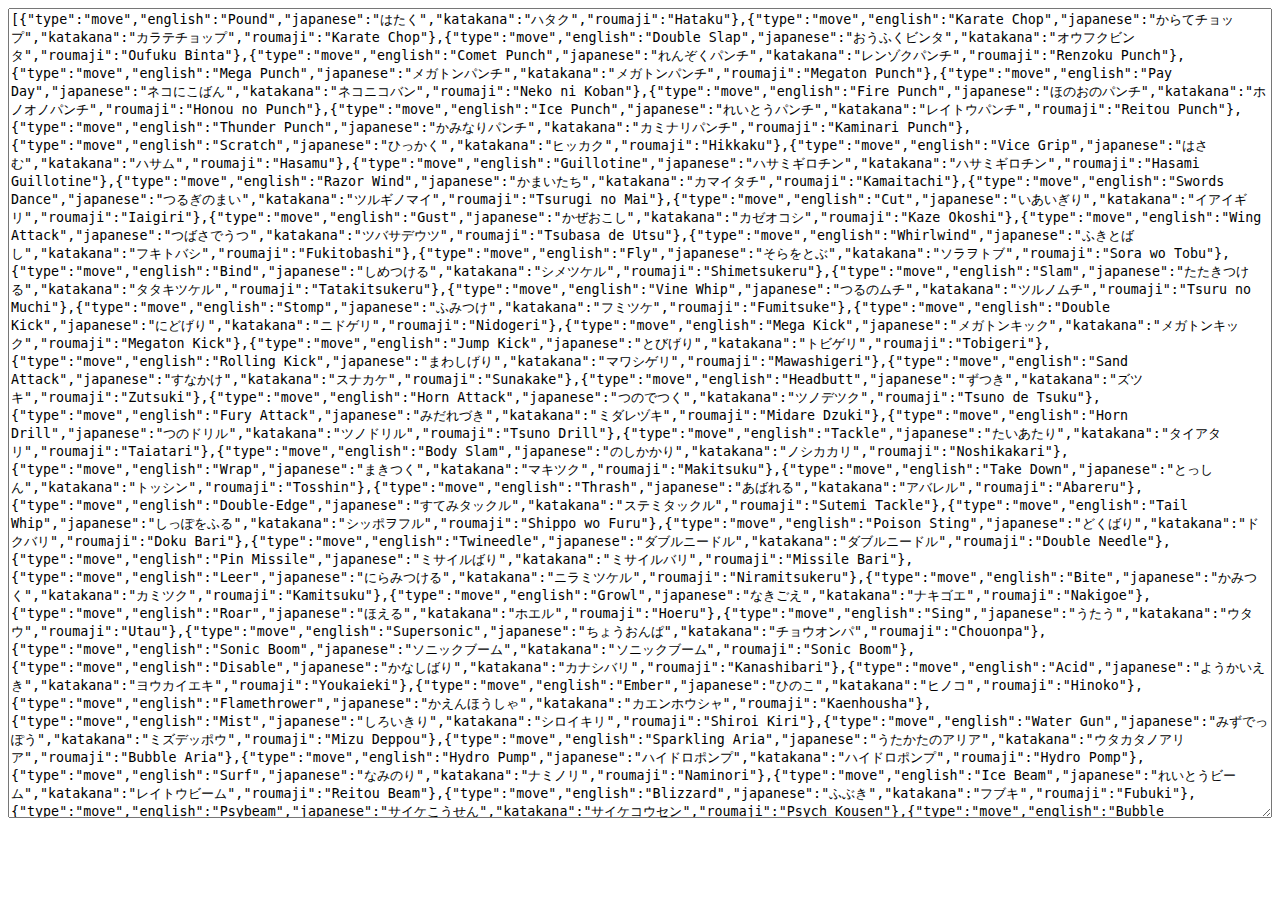
<file: dev/index.html>
<head>
    <meta http-equiv="Content-Type" content="text/html; charset=utf-8" />
    
    <title>PokeJisho Dev</title>
    <script src='https://cdnjs.cloudflare.com/ajax/libs/jquery/3.1.0/jquery.min.js'></script>
    
    <script src="/js/jisho-data.js"></script>
    <script src="/js/to-katakana.js"></script>
    
    <script src="/dev/new-jisho.js"></script>
    <script src="/dev/move-data.js"></script>
    
    <link rel="stylesheet" href="/dev/style.css">
</head>

<body>
    <textarea id="render-area">
        
    </textarea>
    
    <script src="/dev/script.js"></script>
</body>
</file>
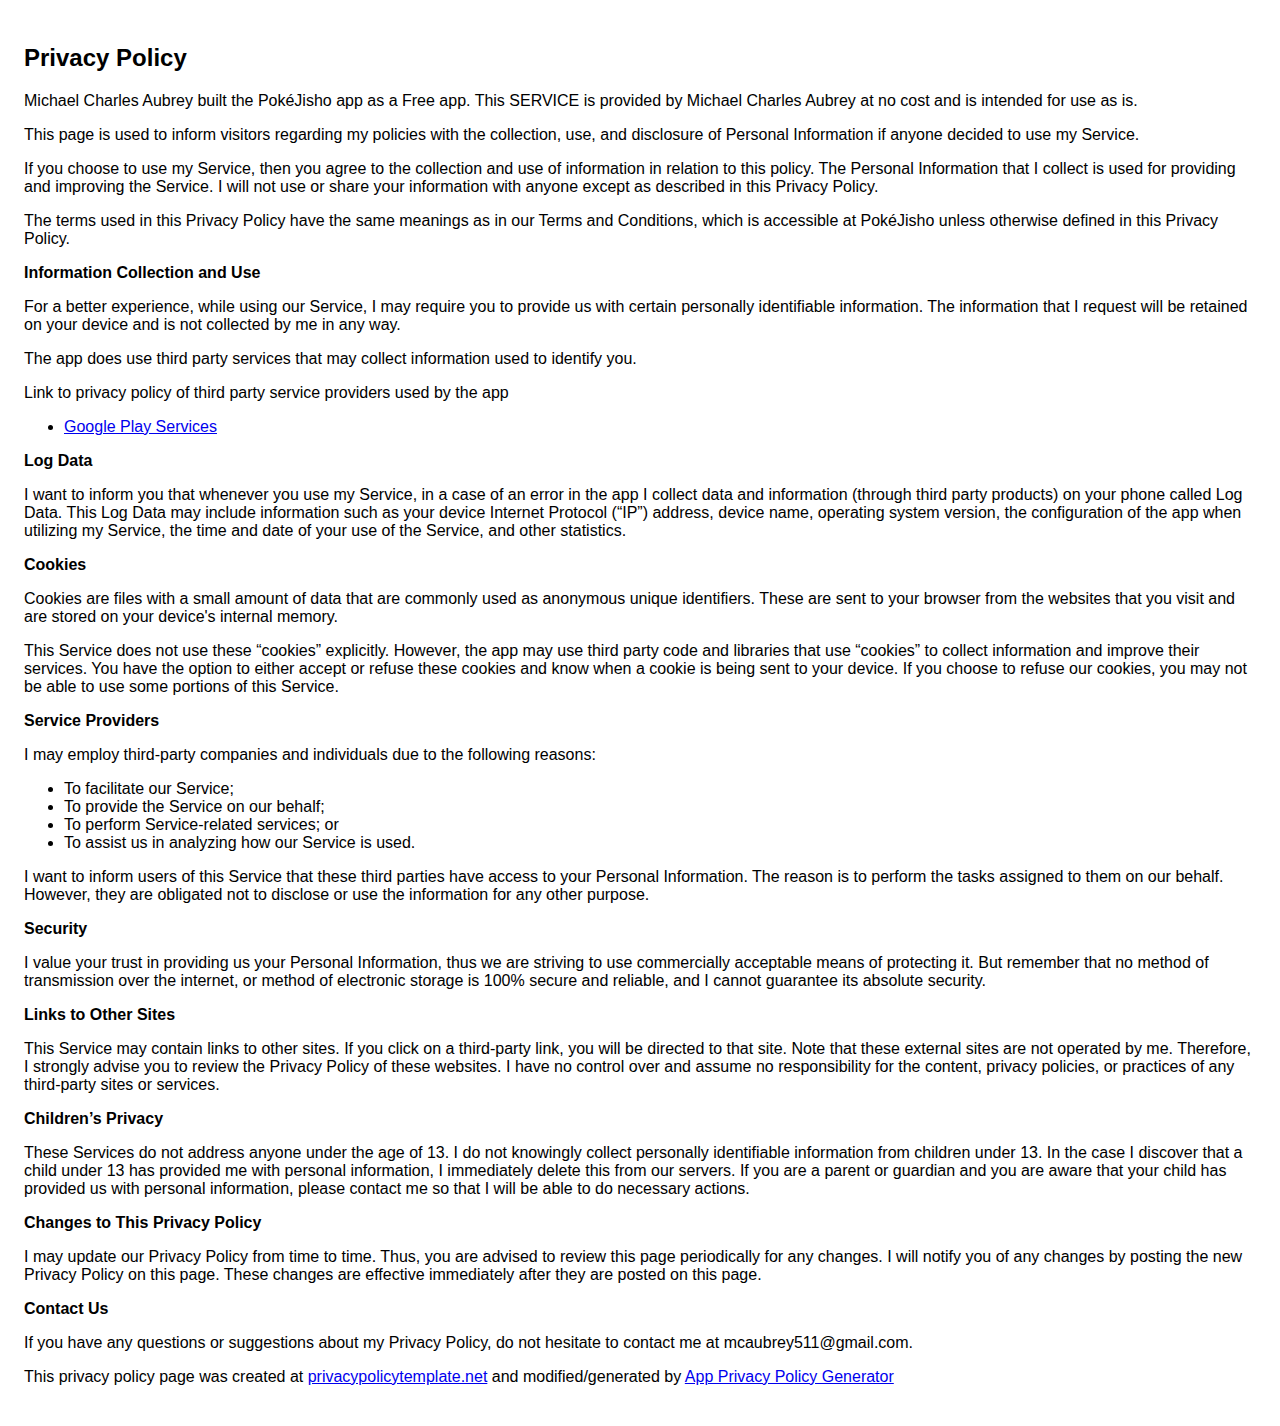
<file: privacy_policy.html>
<!DOCTYPE html>
    <html>
    <head>
      <meta charset='utf-8'>
      <meta name='viewport' content='width=device-width'>
      <title>Privacy Policy</title>
      <style> body { font-family: 'Helvetica Neue', Helvetica, Arial, sans-serif; padding:1em; } </style>
    </head>
    <body>
    <h2>Privacy Policy</h2> <p> Michael Charles Aubrey built the PokéJisho app as a Free app. This SERVICE is provided by
                    Michael Charles Aubrey at no cost and is intended for use as is.
                  </p> <p>This page is used to inform visitors regarding my policies with the collection, use, and disclosure
                    of Personal Information if anyone decided to use my Service.
                  </p> <p>If you choose to use my Service, then you agree to the collection and use of information in
                    relation to this policy. The Personal Information that I collect is used for providing and improving
                    the Service. I will not use or share your information with anyone except as described
                    in this Privacy Policy.
                  </p> <p>The terms used in this Privacy Policy have the same meanings as in our Terms and Conditions, which is
                    accessible at PokéJisho unless otherwise defined in this Privacy Policy.
                  </p> <p><strong>Information Collection and Use</strong></p> <p>For a better experience, while using our Service, I may require you to provide us with certain
                    personally identifiable information. The information that I request will be retained on your device and is not collected by me in any way.
                  </p> <p>The app does use third party services that may collect information used to identify you.</p> <div><p>Link to privacy policy of third party service providers used by the app</p> <ul><li><a href="https://www.google.com/policies/privacy/" target="_blank">Google Play Services</a></li><!----><!----><!----><!----><!----><!----><!----><!----></ul></div> <p><strong>Log Data</strong></p> <p> I want to inform you that whenever you use my Service, in a case of
                    an error in the app I collect data and information (through third party products) on your phone
                    called Log Data. This Log Data may include information such as your device Internet Protocol (“IP”) address,
                    device name, operating system version, the configuration of the app when utilizing my Service,
                    the time and date of your use of the Service, and other statistics.
                  </p> <p><strong>Cookies</strong></p> <p>Cookies are files with a small amount of data that are commonly used as anonymous unique identifiers.
                    These are sent to your browser from the websites that you visit and are stored on your device's internal
                    memory.
                  </p> <p>This Service does not use these “cookies” explicitly. However, the app may use third party code and
                    libraries that use “cookies” to collect information and improve their services. You have the option to
                    either accept or refuse these cookies and know when a cookie is being sent to your device. If you choose
                    to refuse our cookies, you may not be able to use some portions of this Service.
                  </p> <p><strong>Service Providers</strong></p> <p> I may employ third-party companies and individuals due to the following reasons:</p> <ul><li>To facilitate our Service;</li> <li>To provide the Service on our behalf;</li> <li>To perform Service-related services; or</li> <li>To assist us in analyzing how our Service is used.</li></ul> <p> I want to inform users of this Service that these third parties have access to
                    your Personal Information. The reason is to perform the tasks assigned to them on our behalf. However,
                    they are obligated not to disclose or use the information for any other purpose.
                  </p> <p><strong>Security</strong></p> <p> I value your trust in providing us your Personal Information, thus we are striving
                    to use commercially acceptable means of protecting it. But remember that no method of transmission over
                    the internet, or method of electronic storage is 100% secure and reliable, and I cannot guarantee
                    its absolute security.
                  </p> <p><strong>Links to Other Sites</strong></p> <p>This Service may contain links to other sites. If you click on a third-party link, you will be directed
                    to that site. Note that these external sites are not operated by me. Therefore, I strongly
                    advise you to review the Privacy Policy of these websites. I have no control over
                    and assume no responsibility for the content, privacy policies, or practices of any third-party sites
                    or services.
                  </p> <p><strong>Children’s Privacy</strong></p> <p>These Services do not address anyone under the age of 13. I do not knowingly collect
                    personally identifiable information from children under 13. In the case I discover that a child
                    under 13 has provided me with personal information, I immediately delete this from
                    our servers. If you are a parent or guardian and you are aware that your child has provided us with personal
                    information, please contact me so that I will be able to do necessary actions.
                  </p> <p><strong>Changes to This Privacy Policy</strong></p> <p> I may update our Privacy Policy from time to time. Thus, you are advised to review
                    this page periodically for any changes. I will notify you of any changes by posting
                    the new Privacy Policy on this page. These changes are effective immediately after they are posted on
                    this page.
                  </p> <p><strong>Contact Us</strong></p> <p>If you have any questions or suggestions about my Privacy Policy, do not hesitate to contact
                    me at mcaubrey511@gmail.com.
                  </p> <p>This privacy policy page was created at <a href="https://privacypolicytemplate.net" target="_blank">privacypolicytemplate.net</a>
                    and modified/generated by <a href="https://app-privacy-policy-generator.firebaseapp.com/" target="_blank">App
                      Privacy Policy Generator</a></p>
    </body>
    </html>
</file>
<file: dev/style.css>
#render-area {
    width: 100%;
    height: 90vh;
}
</file>
